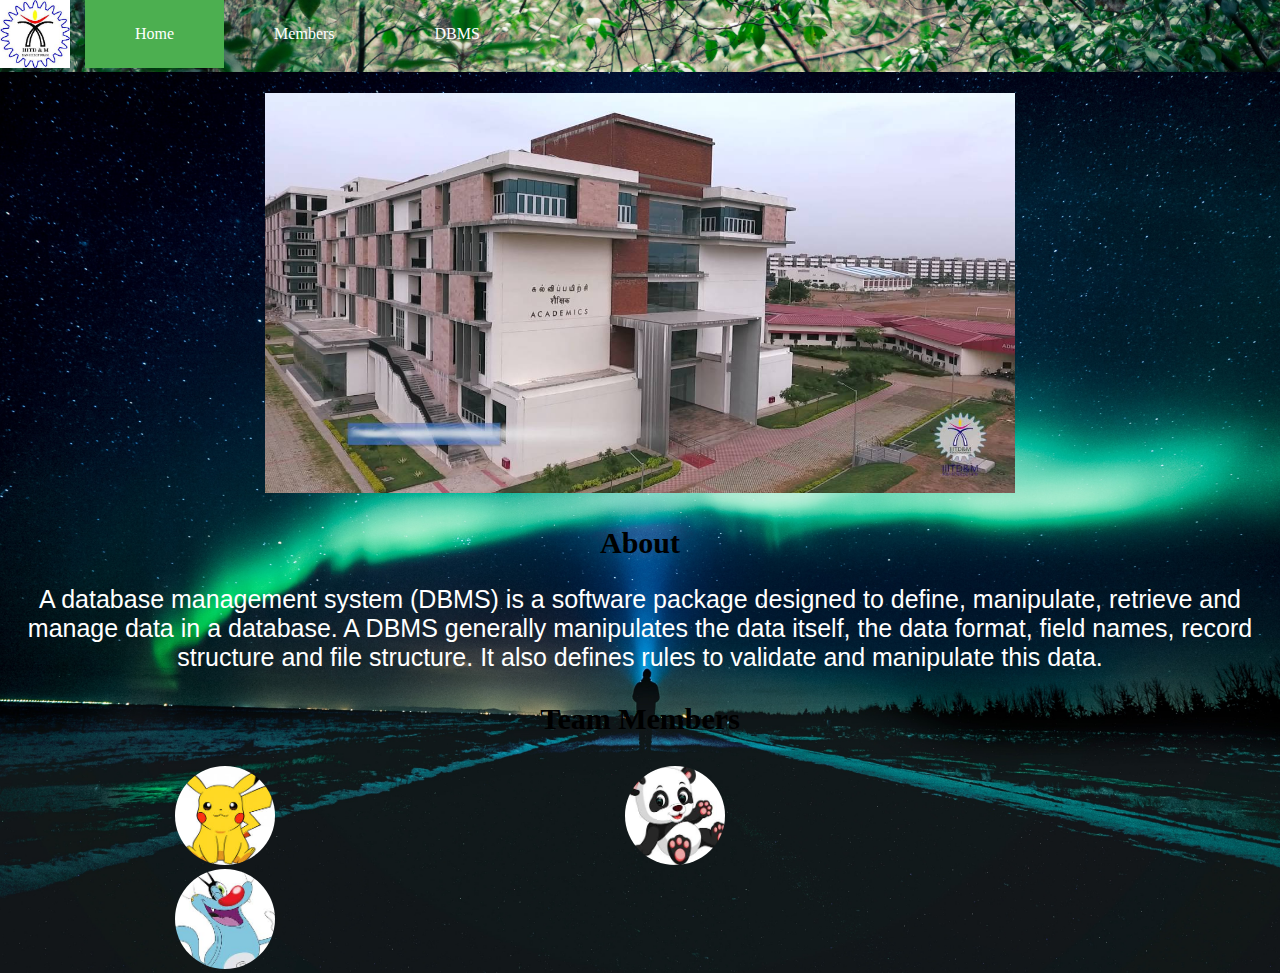
<file: index.html>
<!DOCTYPE html>
<html>
<head>
<meta name="viewport" content="width=device-width, initial-scale=1.0">

<link href="style/madhu.css"rel="stylesheet">

<ul class="topnav">
  <li><img src ="images/logo.jpg" style="width:70px; padding-right: 15px "></li>
  <li></li>
  <li><a class="active" href="#home">Home</a></li>
  
  <li><a href="#members">Members</a></li>
  
  <li ><a <a href=webpage.html>DBMS</a></li>
</ul>
</head>
<body >

 
 <h1>
 <div>

 <center>
 	<img src ="images/iiitdm1.jpg" alt=""   class="center" >
 </center>


 </h1>
 <center>
  <h2 id="ne"  name="about"> About</h2>
  <p2>
  	<div id ="mu"> A database management system (DBMS) is a software package designed to define, manipulate, retrieve and manage data in a database. A DBMS generally manipulates the data itself, the data format, field names, record structure and file structure. It also defines rules to validate and manipulate this data.</div>
  </p2>
  
</center>
<center>
<h3> Team Members </h3>

<div class="row">
  <div class="column">
    <a href="madhu.html">
    <img src="images/mu.jpg" alt="Snow" style="width:100px;  border-radius:50%;"></a>
  </div>
  <div class="column">
    <a href="bharat.html">
    <img src="images/nu.jpg" alt="Forest" style="width:100px;  border-radius:50%;">
  </div>
  <div class="column">
    <a href="naveen.html">
    <img src="images/nei.jpg" alt="Mountains" style="width:100px;  border-radius:50%;">
  </div>
</div>
</div>
 </center> 
</div>
</body>
</html>
</file>
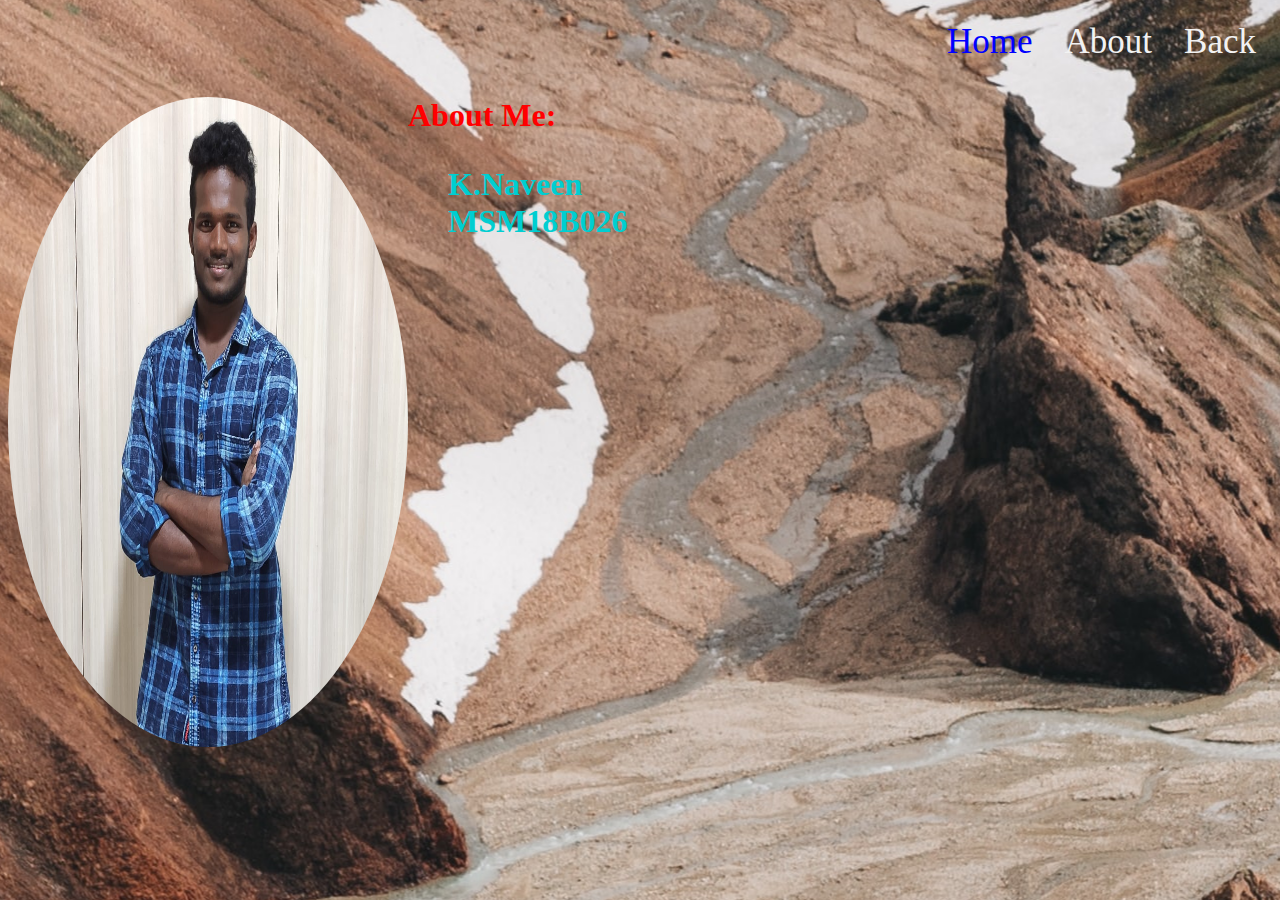
<file: naveen.html>
<!DOCTYPE html PUBLIC"-//W3C//DTD XHTML1.0 Transistional//EN"
"http://www.madhu.com/xhtml1/DTD/xhtml1-transistional.dtd">
<html xmlns="http://www.madhu.com/2000/xhtml">
<head>  

<meta http-equiv="content-type" content="text/html;charset=utf-8"/>
<style>
.blue {
color:red;
}
</style>
</head>
<title>
k.naveen
</title>
<link href="style/stylesheet2.css"rel="stylesheet">
<div class="topnav">
  <a href="index.html">Back</a>
  
  <a href="#about">About</a>
  <a class="active" href="#Home">Home</a>
  
</div>
	<style>
 
 
 

</style>
<body >
  
  <h1 > 
	<p0 >
    <div id="big">
   <img src ="images/nqw.jpg" alt="">
   <div style="color:red"> 
    About Me: 
    <ul>
          <li style="color:#00CED1; font-family: serif;"> K.Naveen</li>
      <li style="color:#00CED1;font-family: serif;"> MSM18B026</li>
    </ul>

    
    </div>
  </div>
  </p0>
  
  </h1>





</body>

	

</html>
</file>
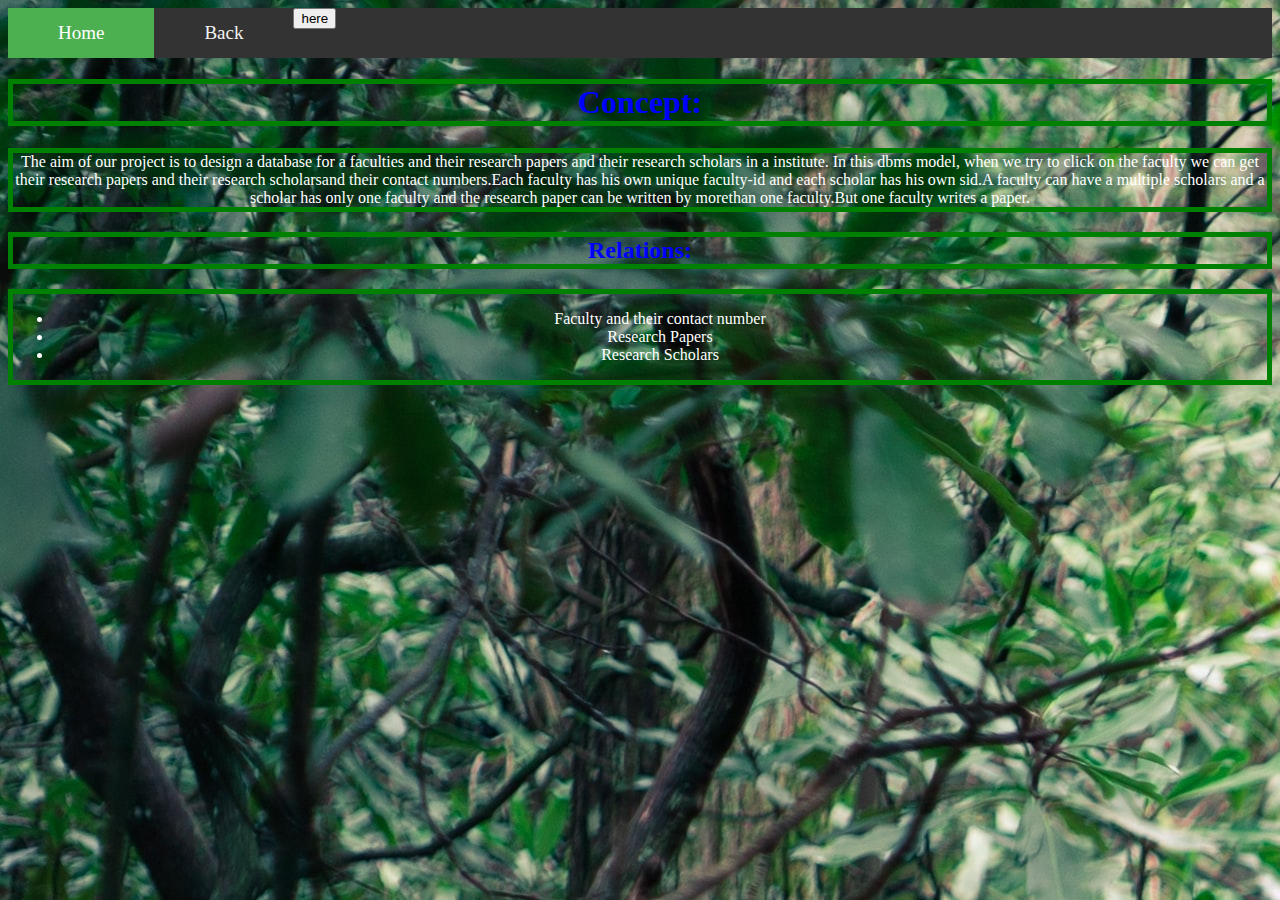
<file: webpage.html>
<!DOCTYPE html>
<html>
<head>
	<title>Web Page</title>
	<meta http-equiv="content-type" content="text/html;charset=utf-8"/>
</head>
<link href="style/stylesheet4.css"rel="stylesheet">
<div class="topnav" id="myTopnav">
  <a href="#home" class="active">Home</a>
  
  <a href="index.html">Back</a>
  <a href="javascript:void(0);" class="icon" onclick="myFunction()">
    <i class="fa fa-bars"></i>
  </a>
  <button onclick="myFunction()">here</button>

<script>
function myFunction() {
  var x = document.getElementById("demo");
  x.style.fontSize = "25px";
  x.style.color = "red";
}
</script>
</div>
<body  >



<h1  class="big">
	Concept:
</h1>
<div class="boxed">
 The aim of our project is to design a database for a faculties and their research papers and their research scholars in a institute.
	In this dbms model, when we try to click on the faculty we can get their research papers and their research scholarsand their contact numbers.Each faculty has his own unique faculty-id and each scholar has his own sid.A faculty can have a multiple scholars and a scholar has only one faculty and the research paper can be written by morethan one faculty.But one faculty writes a paper.
</div>
<h2 class="big">
	Relations:
</h2>
<div class="boxed">
<ul>
<li>	Faculty and their contact number </li>
<li>    Research Papers </li>
<li>    Research Scholars         </li>
</ul>
 </div>
</body>
</html>
</file>
<file: style/madhu.css>
body {
  margin: 0;

  background-image: url(../images/aurora.jpg);
  background-position: center;
  background-size: cover;
  background-repeat: no-repeat;


}

ul.topnav {
  list-style-type: none;
  margin: 0;
  padding:0px 15px 0px 0px;
  overflow: hidden;
  background-color: #333;
   background-image: url("../images/nuya.jpg");
  background-repeat: no-repeat;
  background-size: cover;

}

ul.topnav li {float: left;}

ul.topnav li a {
  display: block;
  color: white;
  text-align: center;
  padding: 25px 50px;
  text-decoration:none;
 
}

ul.topnav li a:hover:not(.active) {background-color: #111;}

ul.topnav li a.active {
  background-color: #4CAF50;
}

ul.topnav li.right {
  float: right;
}

@media screen and (max-width: 600px) {
  ul.topnav li.right, 
  ul.topnav li {float: none;}
}

div
{
padding:0 0px;"
}

.center
{ 
  
 
  width:750px;
  height:400px;

  
}
#mu
{
font-size: 25px;
font-family: sans-serif;
color:white;
}
#ne
{
  font-size: 30px;
}
h3
{
  font-size: 30px;
}
.column {
  float: left;
  width: 100px;
  padding-left: 175px;
  padding-right: 175px;

}

/* Clear floats after image containers */
.row::after {
  content: "";
  clear: both;
  display: table;
  padding:0 100px;

}
</file>
<file: style/stylesheet2.css>
body {

  background-image: url("../images/mom.jpg");
  background-position : center;
  background-repeat: no-repeat;
  
 
}

#ma 
{ 
  color:#00CED1;
}
 #om
 {
  color:#00CED1;
 }
h1
{
  float:middle;
}
img
{
  width: 400px;
  height: 650px;
  vertical-align: top;
  color:#FF6347;
  border-radius: 50%;
}

#big
{
  display:flex;
  align-items:top;
}
li
{
  display:flex;
  align-items:center;
}
.topnav {
  
  overflow: hidden;
  text-align:center;
  background-color: F0FFFF;
}

/* Style the links inside the navigation bar */
.topnav a {
  text-decoration-style: bold;
  float: right;
  color: #f2f2f2;
  text-align: center;
  word-spacing:50px;
  padding: 14px 16px;
  text-decoration: none;
  font-size: 35px;
  margin-top= 0px;
  
}

/* Change the color of links on hover */
.topnav a:hover {
  text-align: center;
  background-color: #ddd;
  color: red;
}

/* Add a color to the active/current link */
.topnav a.active {
  text-align: center
  background-color: FFFF00;
  color: blue;
}
</file>
<file: style/stylesheet4.css>
#bg
{
	text-align:center;
	color: red;
}

.boxed {
  border: 5px solid green ;
  text-overflow: ellipsis;
  color:white;
  text-align:center; 
}

.big
{
border: 5px solid green ;
text-align :center;
color:blue;

}
.topnav {
  background-color: #333;
  overflow: hidden;
}

/* Style the links inside the navigation bar */
.topnav a {
  float: left;
  display: block;
  color: #f2f2f2;
  text-align: center;
  padding: 14px 50px;
  text-decoration: none;
  font-size: 19px;
}

/* Change the color of links on hover */
.topnav a:hover {
  background-color: #ddd;
  color: black;
}

/* Add an active class to highlight the current page */
.topnav a.active {
  background-color: #4CAF50;
  color: white;
}

/* Hide the link that should open and close the topnav on small screens */
.topnav .icon {
  display: none;
}
body
{

	background-image: url("../images/nuya.jpg");

}
</file>
